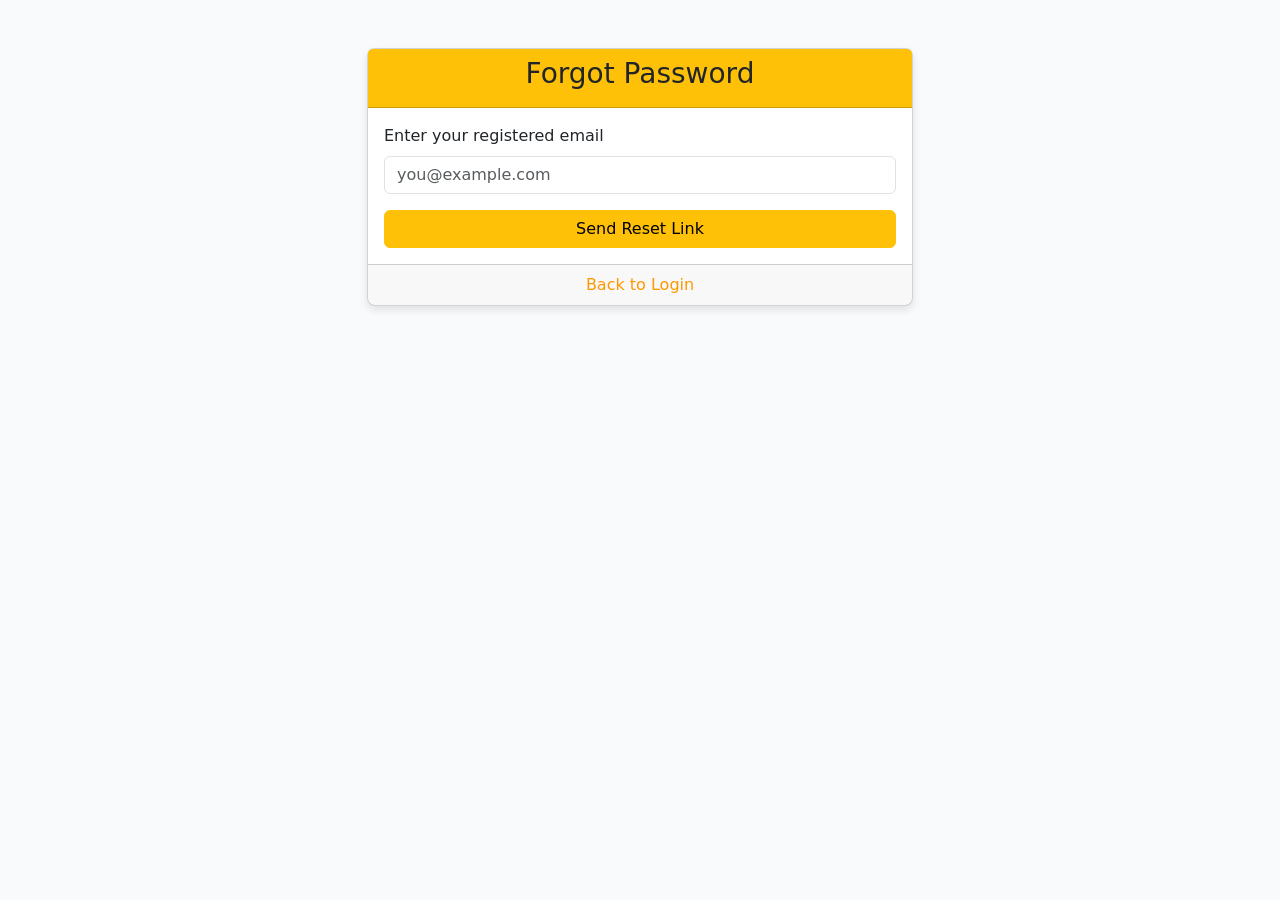
<file: forgotpass.html>
<!DOCTYPE html>
<html lang="en">
<head>
  <meta charset="UTF-8">
  <meta name="viewport" content="width=device-width, initial-scale=1.0">
  <title>Forgot Password</title>
  <!-- Bootstrap CSS -->
  <link href="https://cdn.jsdelivr.net/npm/bootstrap@5.3.0-alpha1/dist/css/bootstrap.min.css" rel="stylesheet">
  <!-- Custom CSS -->
  <style>
    body {
  background-color: #f9fafc;
}

.card {
  border-radius: 8px;
  box-shadow: 0 4px 8px rgba(0, 0, 0, 0.1);
}

.card-header {
  font-weight: bold;
}

.card-footer a {
  text-decoration: none;
  color: #ff9800;
}
.card-footer a:hover {
  text-decoration: underline;
}



  </style>
</head>
<body>

  <div class="container">
    <div class="row justify-content-center mt-5">
      <div class="col-md-6">
        <div class="card">
          <div class="card-header text-center bg-warning text-dark">
            <h3>Forgot Password</h3>
          </div>
          <div class="card-body">
            <form id="forgotPasswordForm">
              <div class="mb-3">
                <label for="email" class="form-label">Enter your registered email</label>
                <input type="email" class="form-control" id="email" placeholder="you@example.com" required>
              </div>
              <button type="submit" class="btn btn-warning w-100">Send Reset Link</button>
            </form>
          </div>
          <div class="card-footer text-center">
            <a href="index.html">Back to Login</a>
          </div>
        </div>
      </div>
    </div>
  </div>

  <!-- Bootstrap JS -->
  <script src="https://cdn.jsdelivr.net/npm/bootstrap@5.3.0-alpha1/dist/js/bootstrap.bundle.min.js"></script>
  <!-- Custom JavaScript -->
  <script src="script.js"></script>
</body>
</html>
</file>
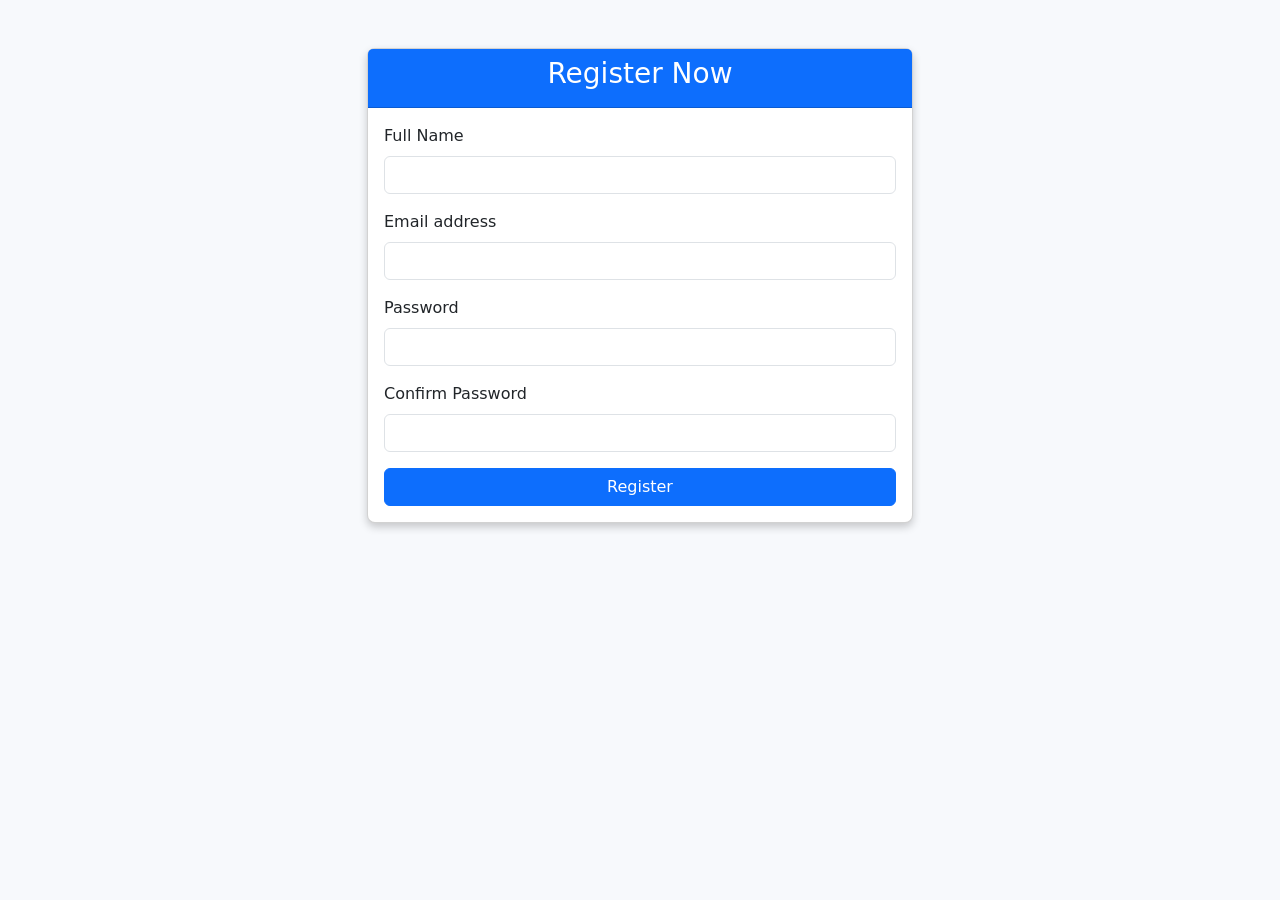
<file: register.html>
<!DOCTYPE html>
<html lang="en">
<head>
  <meta charset="UTF-8">
  <meta name="viewport" content="width=device-width, initial-scale=1.0">
  <title>Register Now</title>
  <!-- Bootstrap CSS -->
  <link href="https://cdn.jsdelivr.net/npm/bootstrap@5.3.0-alpha1/dist/css/bootstrap.min.css" rel="stylesheet">
  <!-- Custom CSS -->
  
  <style>
  body {
    background-color: #f7f9fc;
  }
  
  .card {
    border-radius: 8px;
    box-shadow: 0 4px 8px rgba(0, 0, 0, 0.2);
  }
  
  .card-header {
    font-weight: bold;
  }
  </style>
</head>
<body>

  <div class="container">
    <div class="row justify-content-center mt-5">
      <div class="col-md-6">
        <div class="card">
          <div class="card-header text-center bg-primary text-white">
            <h3>Register Now</h3>
          </div>
          <div class="card-body">
            <form id="registrationForm">
              <div class="mb-3">
                <label for="name" class="form-label">Full Name</label>
                <input type="text" class="form-control" id="name" required>
              </div>
              <div class="mb-3">
                <label for="email" class="form-label">Email address</label>
                <input type="email" class="form-control" id="email" required>
              </div>
              <div class="mb-3">
                <label for="password" class="form-label">Password</label>
                <input type="password" class="form-control" id="password" required>
              </div>
              <div class="mb-3">
                <label for="confirmPassword" class="form-label">Confirm Password</label>
                <input type="password" class="form-control" id="confirmPassword" required>
              </div>
              <button type="submit" class="btn btn-primary w-100">Register</button>
            </form>
          </div>
        </div>
      </div>
    </div>
  </div>
  

  

  <!-- Bootstrap JS -->
  <script src="https://cdn.jsdelivr.net/npm/bootstrap@5.3.0-alpha1/dist/js/bootstrap.bundle.min.js"></script>
  <!-- Custom JavaScript -->
  <script src="script.js"></script>
</body>
</html>
</file>
